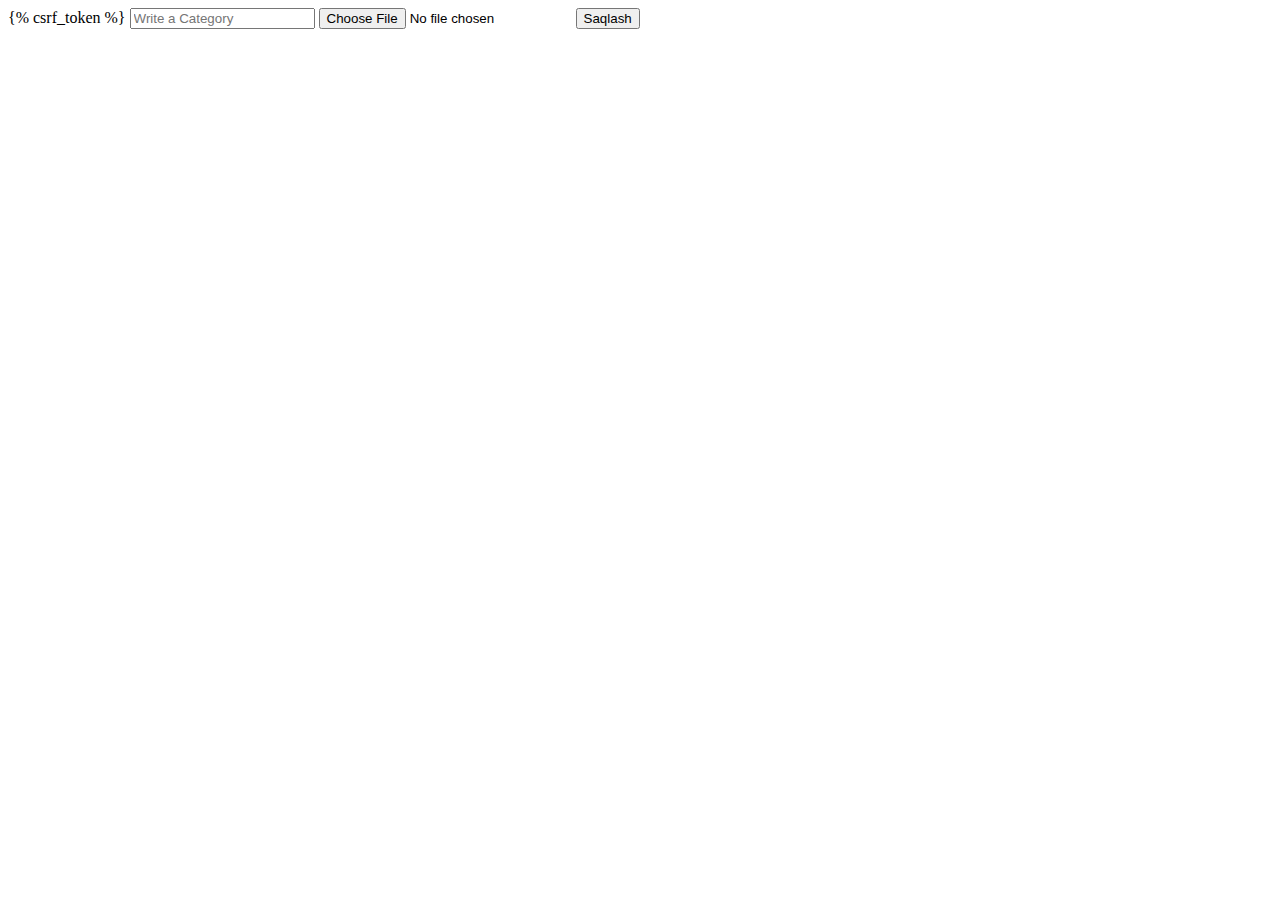
<file: templates/categories.html>
<!DOCTYPE html>
<html lang="en">

<head>
    <meta charset="UTF-8">
    <meta name="viewport" content="width=device-width, initial-scale=1.0">
    <title>Document</title>
</head>

<body>
    <form action="/main/categories/" method="post">
        {% csrf_token %}
        <input type="text" name="name" placeholder="Write a Category">
        <input type="file" name="image" />
        <button type="submit">Saqlash</button>
    </form>
</body>

</html>
</file>
